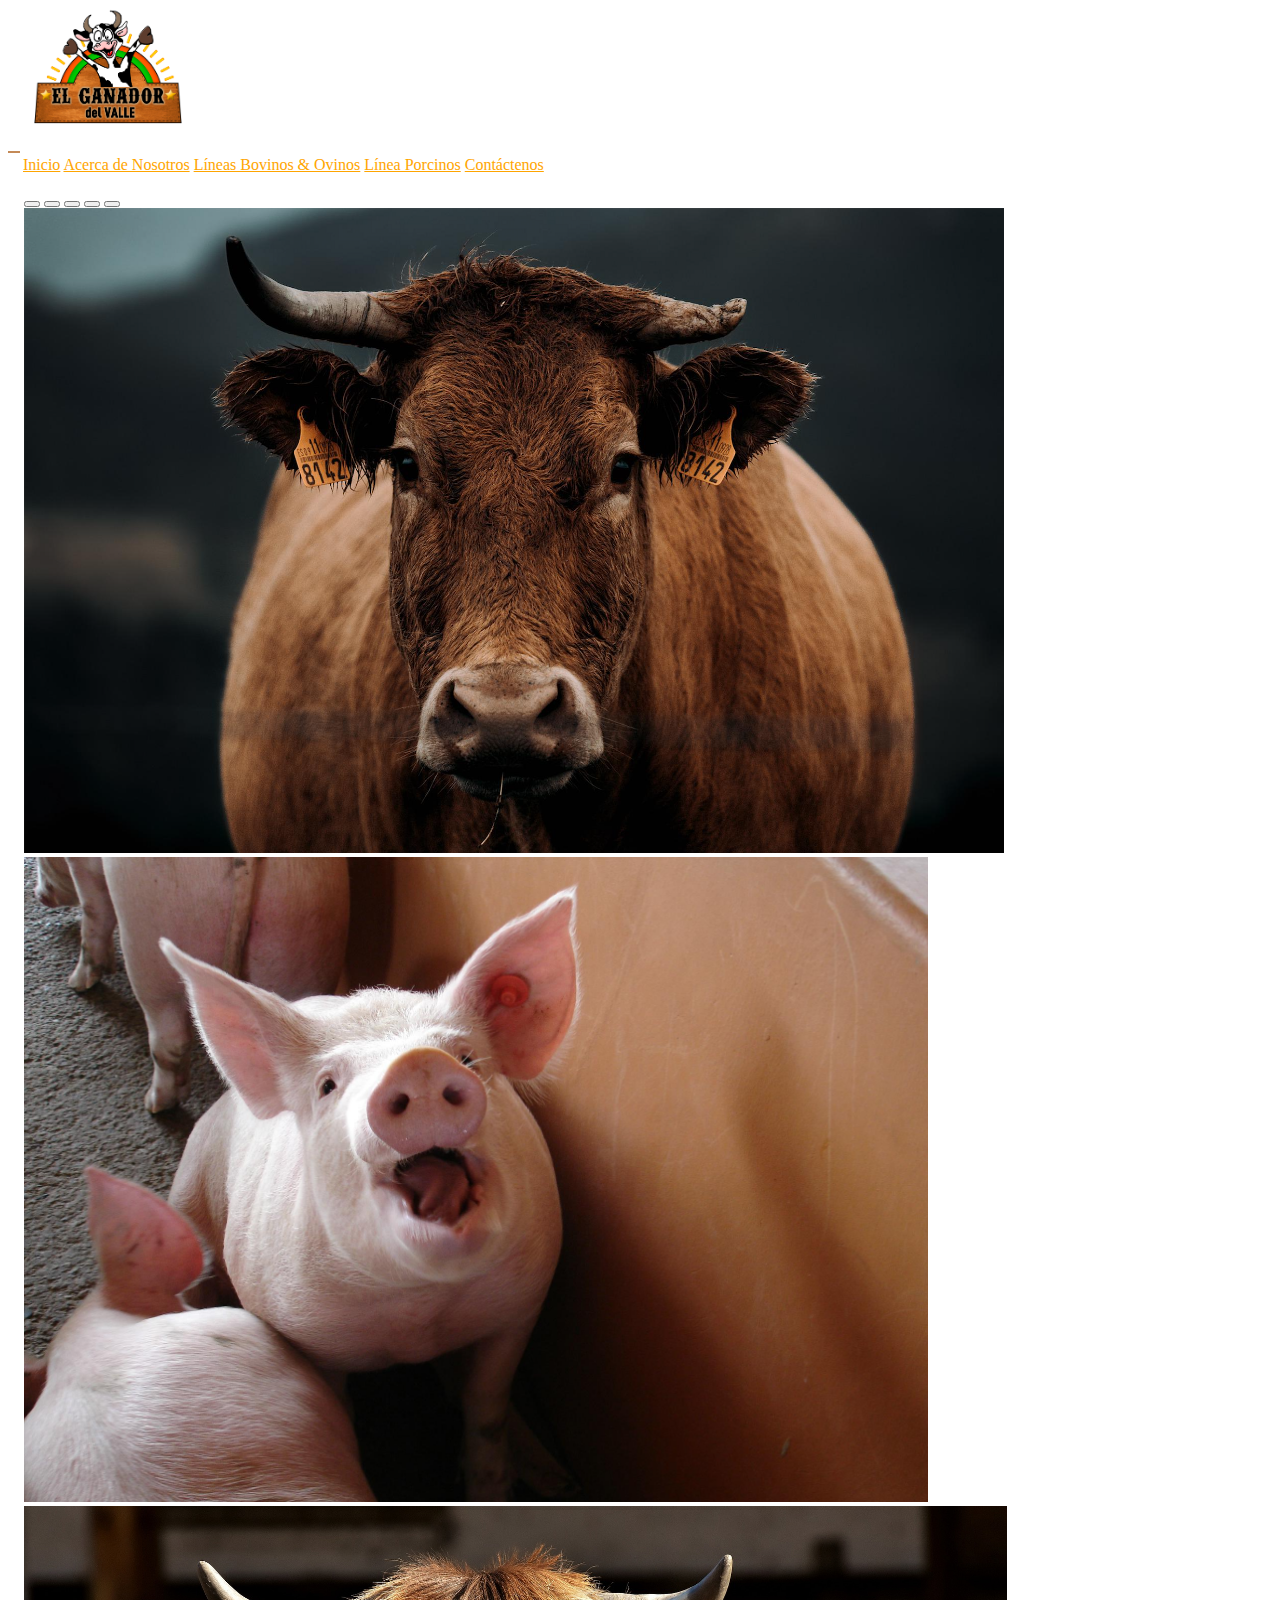
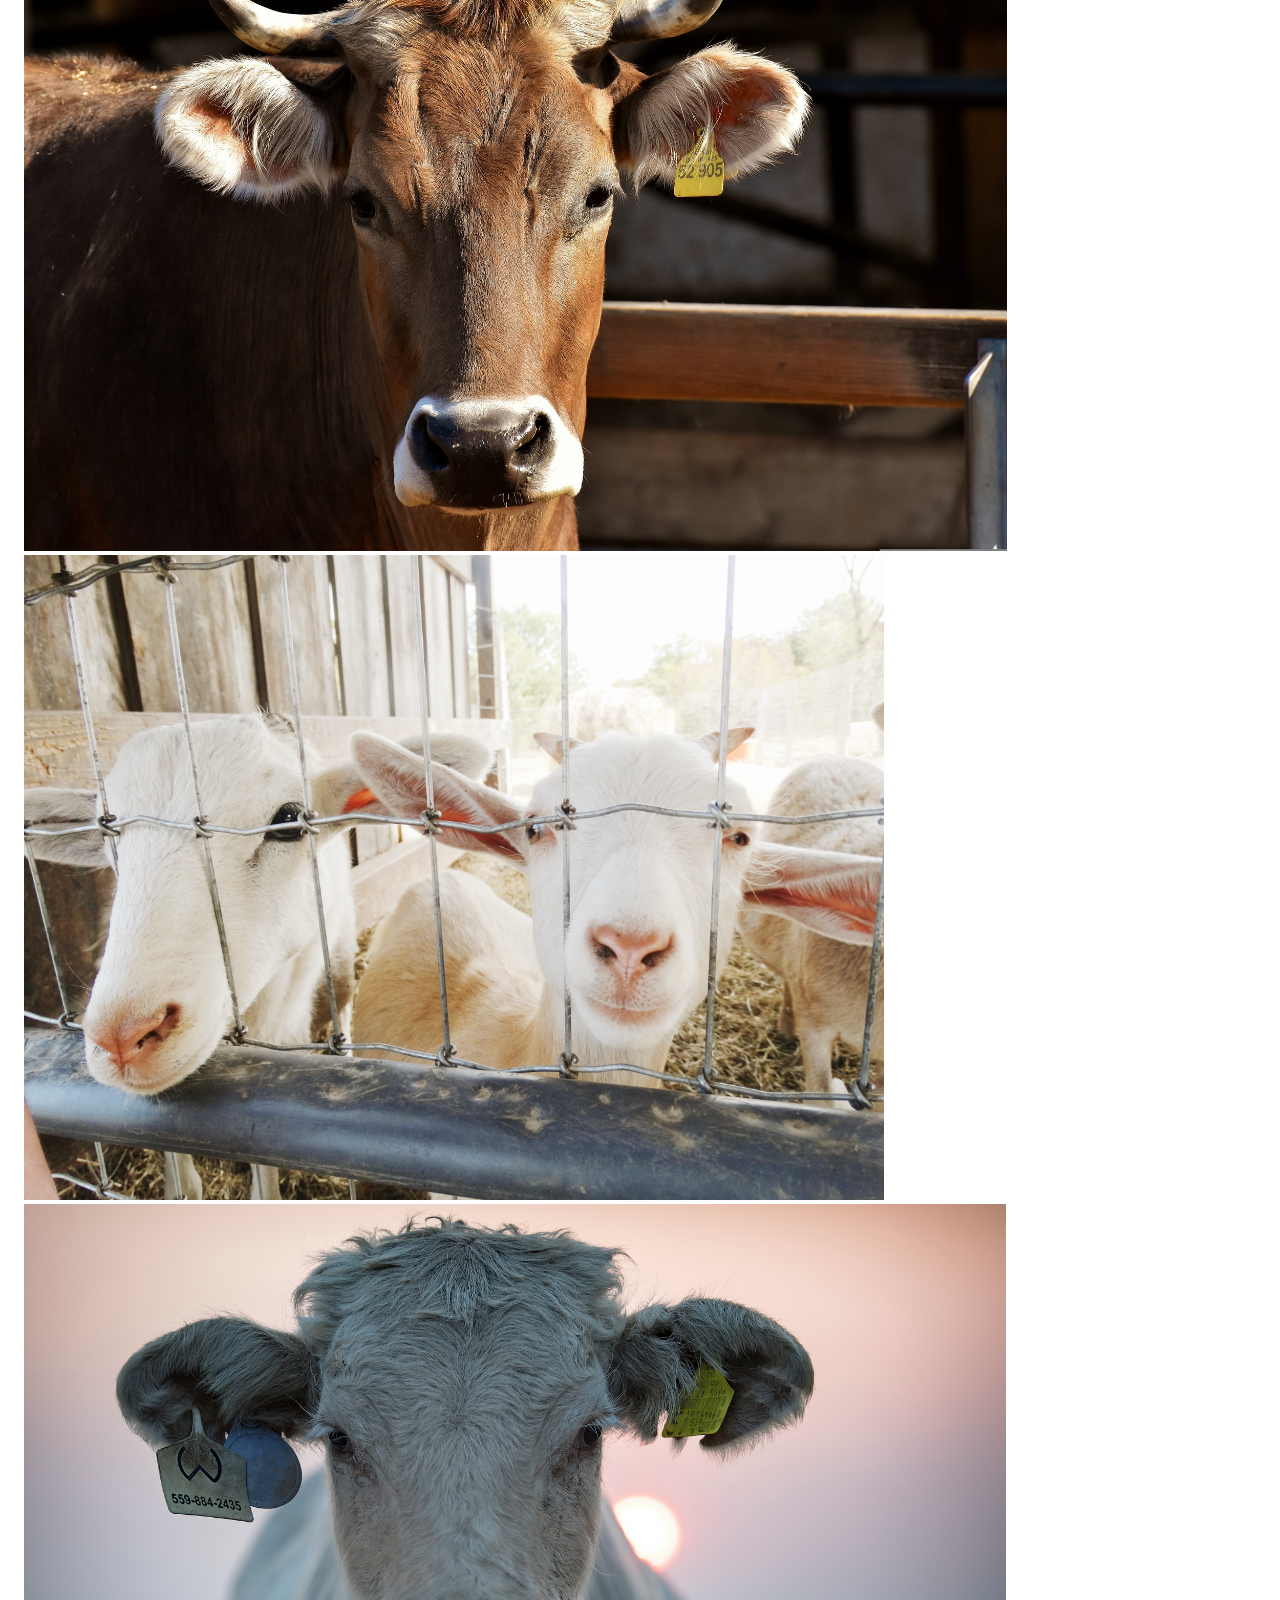
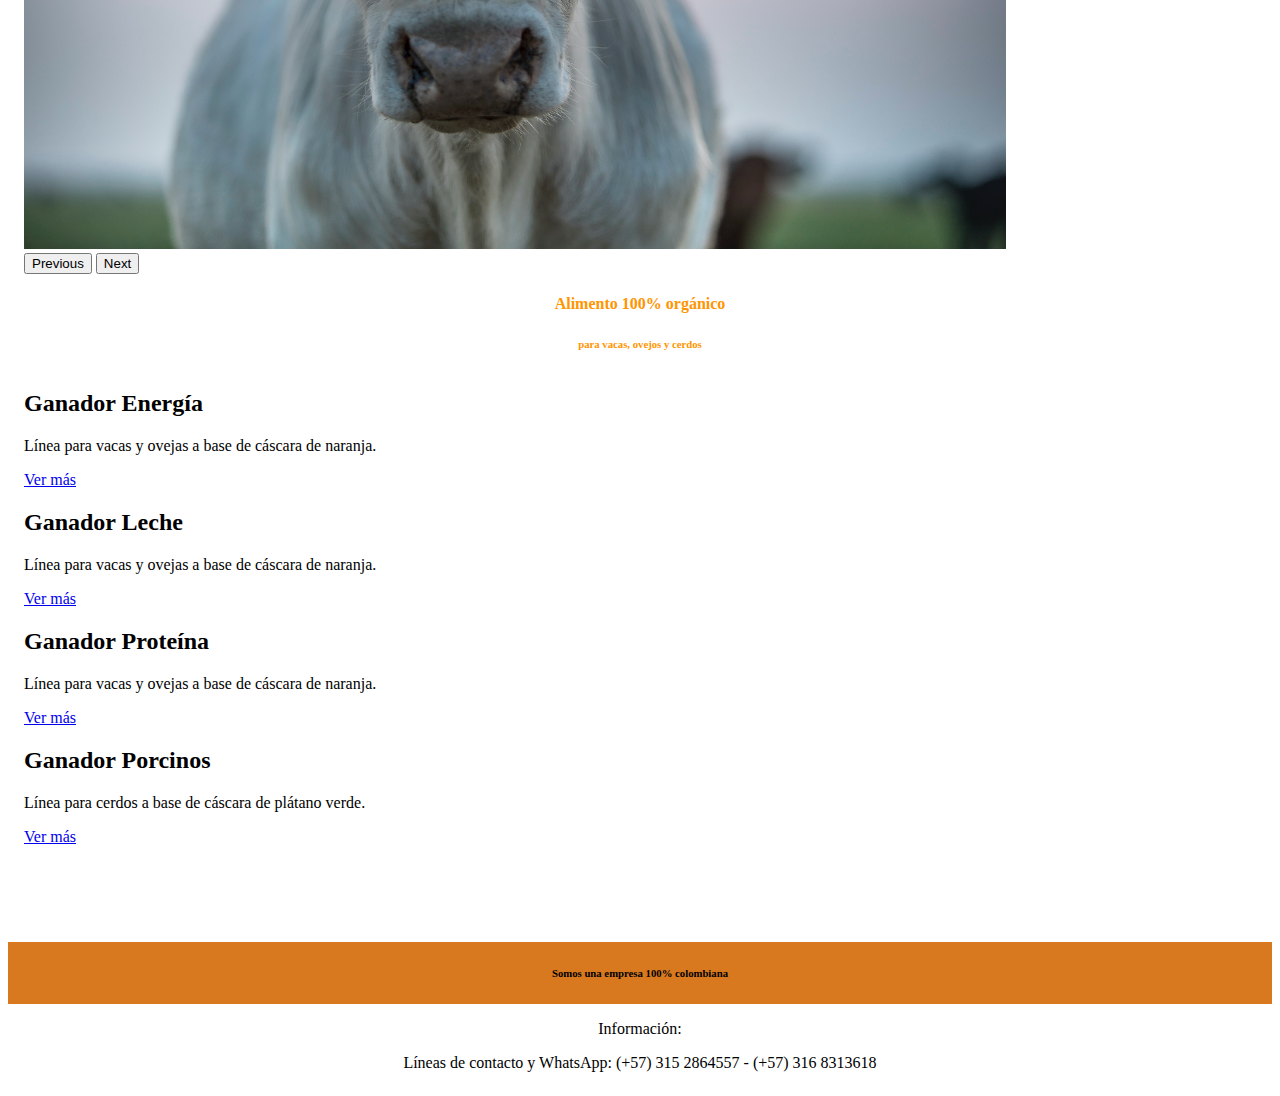
<file: index.html>
<!doctype html>
<html lang="en">
<head>
    <meta charset="utf-8">
    <meta name="viewport" content="width=device-width, initial-scale=1">
    <title>El Ganador del Valle</title>
    <link rel="shortcut icon" href="imagenes/logovalle.ico">
    
<!--BOOTSTRAP CSS-->
    <link href="https://cdn.jsdelivr.net/npm/bootstrap@5.3.0-alpha3/dist/css/bootstrap.min.css" rel="stylesheet"
    integrity="sha384-KK94CHFLLe+nY2dmCWGMq91rCGa5gtU4mk92HdvYe+M/SXH301p5ILy+dN9+nJOZ" crossorigin="anonymous">

    <link rel="stylesheet" href="css/style.css">
</head>
  
<body>
<header>
    <nav class="navbar navbar-expand-lg bg-dark">

<!-- CONTENEDOR BARRA NAVEGACIÓN PRINCIPAL -->
    <div class="container-fluid">

<!-- LOGO -->
        <div class="logo">
            <img src="imagenes/logo.png" alt="logo">
        </div>

<!-- BOTÓN HAMBURGUESA -->
        <button class="navbar-toggler" type="button" data-bs-toggle="collapse" data-bs-target="#navbarNavAltMarkup" 
        aria-controls="navbarNavAltMarkup" aria-expanded="false" aria-label="Toggle navigation">
        <span class="navbar-toggler-icon"></span>
        </button>

<!-- CONTENEDOR MENÚ -->
        <div class="collapse navbar-collapse" id="navbarNavAltMarkup">
          <div class="navbar-nav">
            <a class="nav-link" aria-current="page" href="#">Inicio</a>
            <a class="nav-link" aria-current="page" href="paginas/acercadenosotros.html">Acerca de Nosotros</a>
            <a class="nav-link" href="paginas/lineasbovinosyovinos.html">Líneas Bovinos & Ovinos</a>
            <a class="nav-link" href="paginas/lineaporcinos.html">Línea Porcinos</a>
            <a class="nav-link" href="paginas/contactenos.html">Contáctenos</a>
          </div>
        </div>
    </div>
    </nav>
</header>

<!--SECCIÓN PRINCIPAL-->
<main class="container-fluid">
<section class="container-fluid" id="carouselsection"> 
<!-- CAROUSEL -->
    <div id="carouselExampleIndicators" class="carousel slide">
<!-- CONTROLES CAROUSEL -->
    <div class="carousel-indicators">
      <button type="button" data-bs-target="#carouselExampleIndicators" data-bs-slide-to="0" class="active" aria-current="true" aria-label="Slide 1"></button>
      <button type="button" data-bs-target="#carouselExampleIndicators" data-bs-slide-to="1" aria-label="Slide 2"></button>
      <button type="button" data-bs-target="#carouselExampleIndicators" data-bs-slide-to="2" aria-label="Slide 3"></button>
      <button type="button" data-bs-target="#carouselExampleIndicators" data-bs-slide-to="3" aria-label="Slide 4"></button>
      <button type="button" data-bs-target="#carouselExampleIndicators" data-bs-slide-to="4" aria-label="Slide 5"></button>
    </div>
<!-- IMAGENES CAROUSEL -->
    <div class="carousel-inner">
    <div class="carousel-item active">
        <img src="imagenes/imagen-toro.jpg" class="d-block w-100 img-fluid" alt="...">
    </div>
    <div class="carousel-item">
        <img src="imagenes/imagen-cerdo.jpg" class="d-block w-100 img-fluid" alt="...">
    </div>
    <div class="carousel-item">
        <img src="imagenes/imagen-vaca1.jpg" class="d-block w-100 img-fluid" alt="...">
    </div>
    <div class="carousel-item">
        <img src="imagenes/imagen-oveja.jpg" class="d-block w-100 img-fluid" alt="...">
    </div>
    <div class="carousel-item">
        <img src="imagenes/imagen-vaca2.jpg" class="d-block w-100 img-fluid" alt="...">
    </div>
    </div>
    <button class="carousel-control-prev" type="button" data-bs-target="#carouselExampleIndicators" data-bs-slide="prev">
        <span class="carousel-control-prev-icon" aria-hidden="true"></span>
        <span class="visually-hidden">Previous</span>
    </button>
    <button class="carousel-control-next" type="button" data-bs-target="#carouselExampleIndicators" data-bs-slide="next">
        <span class="carousel-control-next-icon" aria-hidden="true"></span>
        <span class="visually-hidden">Next</span>
    </button>
    </div>
</section>
<!-- SECCIÓN -->
<section class="container-fluid">
    <div class="textoalimento">
        <h4>Alimento 100% orgánico</h4>
        <h6>para vacas, ovejos y cerdos</h6>
    </div>
    <div class="container text-center">
        <div class="row">
          <div class="col-xs-12 col-md-3">
            <h2> Ganador Energía</h2>
            <p>Línea para vacas y ovejas a base de cáscara de naranja.</p>
            <a class="btn btn-outline-warning" href="paginas/lineasbovinosyovinos.html" role="button">Ver más</a>
          </div>
          <div class="col-xs-12 col-md-3">
            <h2> Ganador Leche</h2>
            <p>Línea para vacas y ovejas a base de cáscara de naranja.</p>
            <a class="btn btn-outline-warning" href="paginas/lineasbovinosyovinos.html" role="button">Ver más</a>
          </div>
          <div class="col-xs-12 col-md-3">
            <h2> Ganador Proteína</h2>
            <p>Línea para vacas y ovejas a base de cáscara de naranja.</p>
            <a class="btn btn-outline-warning" href="paginas/lineasbovinosyovinos.html" role="button">Ver más</a>
          </div>
          <div class="col-xs-12 col-md-3">
            <h2> Ganador Porcinos</h2>
            <p>Línea para cerdos a base de cáscara de plátano verde.</p>
            <a class="btn btn-outline-warning" href="paginas/lineaporcinos.html" role="button">Ver más</a>
          </div>
        </div>
    </div>
</section>
</main>

<!-- FOOTER -->
<footer class="container-fluid">
<!-- TEXTO FOOTER -->
    <div class="card">
        <div class="card-header">
            <h6>Somos una empresa 100% colombiana</h6>
        </div>
<!-- TELEFONOS CONTACTO -->
        <div class="card-body">
            <blockquote class="blockquote mb-0">
              <p class="infocontacto">Información:</p>
              <footer class="blockquote-footer"> Líneas de contacto y WhatsApp: (+57) 315 2864557 - (+57) 316 8313618</footer>
            </blockquote>
        </div>
    </div>
</footer>

<!--SCRIP-->
    <script src="https://cdn.jsdelivr.net/npm/bootstrap@5.3.0-alpha3/dist/js/bootstrap.bundle.min.js" 
    integrity="sha384-ENjdO4Dr2bkBIFxQpeoTz1HIcje39Wm4jDKdf19U8gI4ddQ3GYNS7NTKfAdVQSZe" crossorigin="anonymous"></script>
</body>
</html>
</file>
<file: css/style.css>
/* RESET BASICO*/

*{
    margin: o;
    padding: o;
}

/* BARRA NAVEGACION PRINCIPAL */

.logo{
    display: flex;
    align-items: center;
    margin-left: 20px;
}

.logo img{
    height: 130px;
    width: 160px;
    margin-right: 10px;
}

.nav-link{
    color: orange;
    white-space: pre-wrap !important; /* Evita el salto de línea */
    overflow: hidden; /* Oculta el texto excedente */
    text-overflow: ellipsis; /* Muestra puntos suspensivos (...) */
}

.nav-link:hover{
    color: white;
}

.navbar-toggler{
    background-color: #c28550f5;
    border: var(--bs-border-width) solid rgba(255, 136, 0, 0.327);
    margin-right: 20px;
}

.navbar-nav{
    padding-left: 15px;
}

/* CAROUSEL */
.container-fluid{
    --bs-gutter-x: none;
}

.img-fluid{ /* Imagen Responsive */
    max-width: 100%;
    height: auto;
}

#carouselsection{
    width: 100%;
    height: 90%;
}

.carousel-inner img{
    height: 645px;
}

/* TEXTO LÍNEAS */
.textoalimento{
    text-align: center;
    color: rgb(255, 149, 0);
    margin-top: 20px;
}

.container{
    margin-top: 40px;
}

/* FOOTER */
.card{
    display: flex;
    flex-direction: column;
    align-items: center;
    --bs-card-border-color: none;
    --bs-card-inner-border-radius: none;
}

.card-header{
    width: 100%;
    margin-top: 80px;
    text-align: center;
    background-color: rgba(214, 115, 21, 0.956);
    --bs-card-cap-padding-x: 2rem;
    --bs-card-cap-padding-y: 1rem;
}

.infocontacto{
    text-align: center;
}

main{
    display: flex;
    flex-direction: column;
    padding: 1em;
}

/* PÁGINA ACERCA DE NOSOTROS */
.gridacerca{
    display: grid;
    grid-template-columns: 60% 40%;
    grid-template-rows: minmax(auto, 70px);
    gap: 3em;
    width: 100%;
}

.infoacerca{
    font-size: 18px;
    text-align: justify;
    padding-left: 20px;
    margin-top: 50px;
}

.imagenbulto {
    width: 500px;
    height: 500px;
}

.footeracerca{
    margin-top: 300px;
}

/* PÁGINA LÍNEAS BOVINOS */
.content{
    display: flex;
    flex-direction: column;
    grid-template-columns: auto auto;
}

.article h4{
    color:orange;
    text-align: center;
}

.article{
    width: 95%;
    max-width: 90%;
    margin: 1em auto;
    display: grid;
    gap: 1em;
    text-align: justify;
}

.col h5{
    text-align: center;
    color: orange;
}

.col p{
    text-align: justify;
    gap: 2em;
}

/* PÁGINA LÍNEAS PORCINOS */
.paddingtop {
    padding-top: 30px;
}

.fotofooter {
    display: flex;
}

.fotoporcinos {
    padding-top: 30px;
    width: 1000px;
}


@media (max-width:1280px){

    .navbar-toggler {
        margin-right: 30vw;
    }
}

@media (max-width:700px){
    header{
        flex-direction: column;
    }

    nav{
        padding: 10px 0px;
    } 
    
    .carousel-inner img {
        height: 60vh;
    }

    .imagenbulto{
        height: 60vh;
    }

    .fotoporcinos{
        height: 50vh;
        width: 45vh;
    }

    .navbar-toggler {
        margin-right: 30vw;
    }
}

@media (max-width:550px){
    .logo img {
        width:20vw;
        height: 10vh;
    }
    
    .carousel-inner img {
        height: 30vh;
    }

    .imagenbulto{
        height: 30vh;
        width: 22vh;
    }

    .fotoporcinos{
        height: 40vh;
        width: 35vh;
    }

    .navbar-toggler {
        margin-right: 30vw;
    }
}

@media (max-width:250px){
    .logo img {
        width:20vw;
        height: 5vh;
    }
    
    .carousel-inner img {
        height: 15vh;
    }

    .imagenbulto{
        height: 30vh;
    }
    
    .fotoporcinos{
        height: 25vh;
        width: 15vh;
    }
}
</file>
